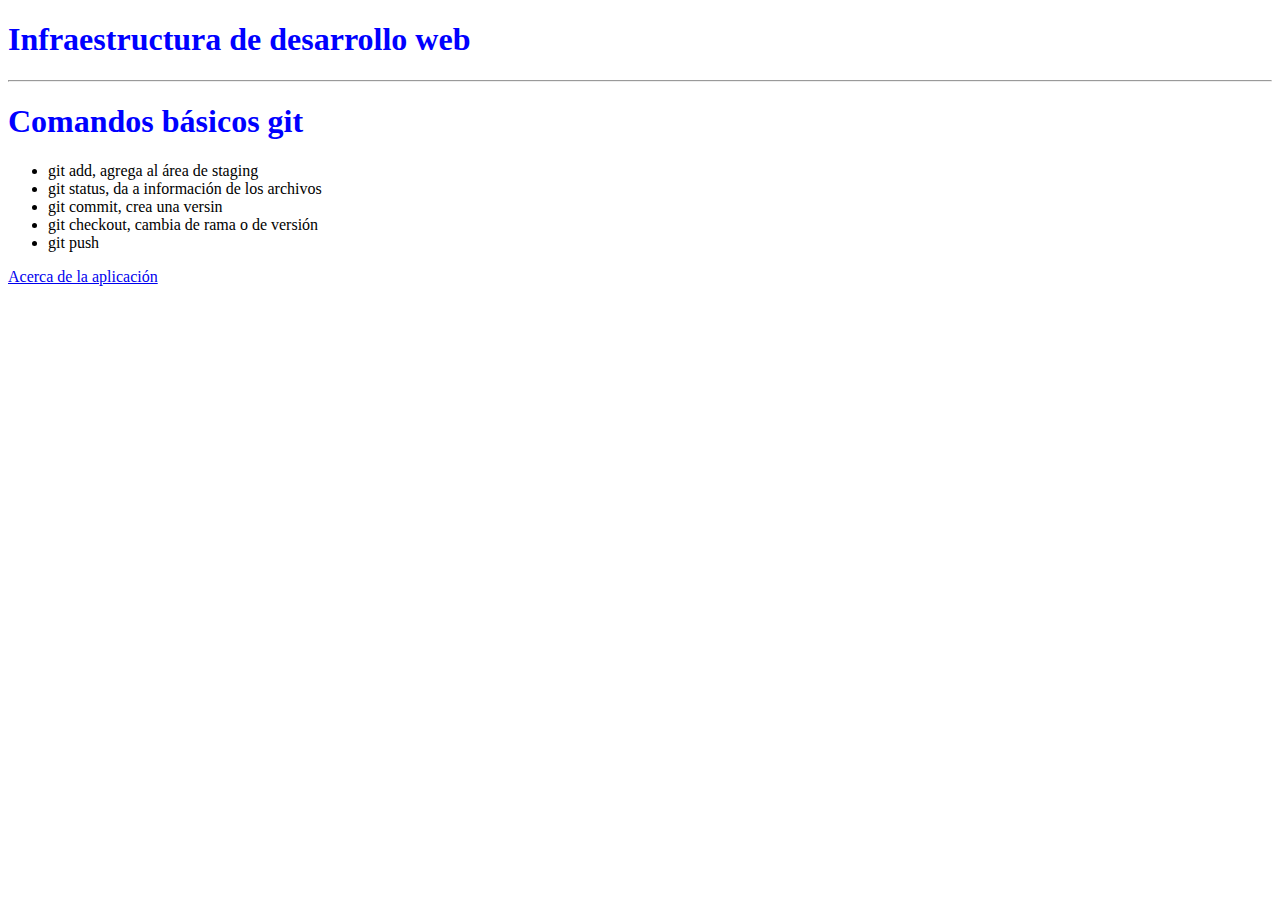
<file: index.html>
<!DOCTYPE html>
<html>
<head>
    <meta charset="utf-8">
    <link rel="stylesheet" type="text/css" href="css/miestilo.css">
    <title>Comandos git</title>
</head>
<body>
    <h1>Infraestructura de desarrollo web</h1>
    <hr>
    <h1>Comandos básicos git</h1>
    <ul>
        <li>git add, agrega al área de staging</li>
        <li>git status, da a información de los archivos</li>
        <li>git commit, crea una versin</li>
        <li>git checkout, cambia de rama o de versión</li>
        <li>git push </li>
    </ul>
    <a href="acercade.html">Acerca de la aplicación</a>
</body>
</html>
</file>
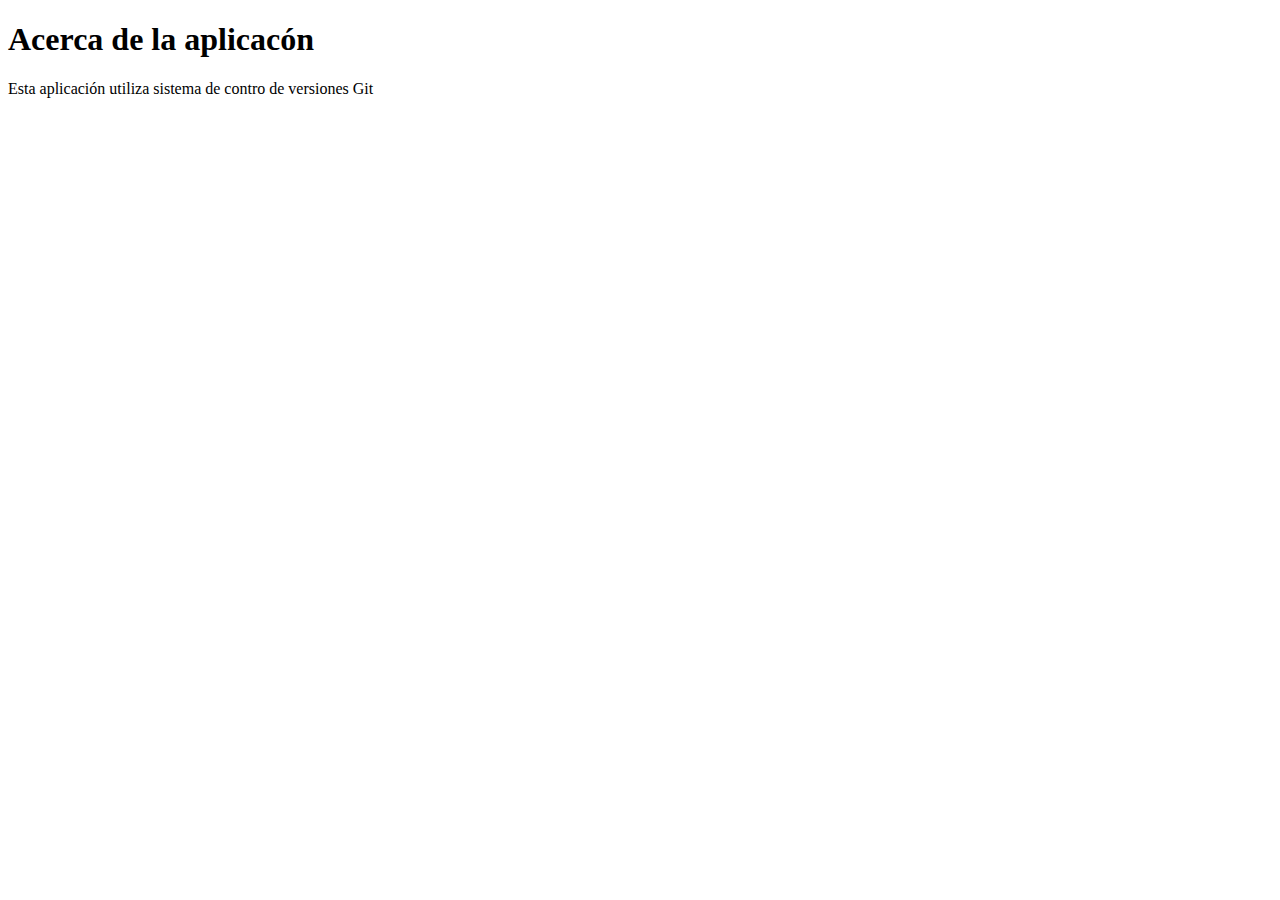
<file: acercade.html>
<!DOCTYPE html>
<html>
<head>
    <meta charset="utf-8">
    <title>Acerca de la aplicación</title>
</head>
<body>
    <h1>Acerca de la aplicacón</h1>
    <p>Esta aplicación utiliza sistema de contro de versiones Git</p>
</body>
</html>
</file>
<file: css/miestilo.css>
@CHARSET "UTF-8";
h1{
    color: blue
}
</file>
